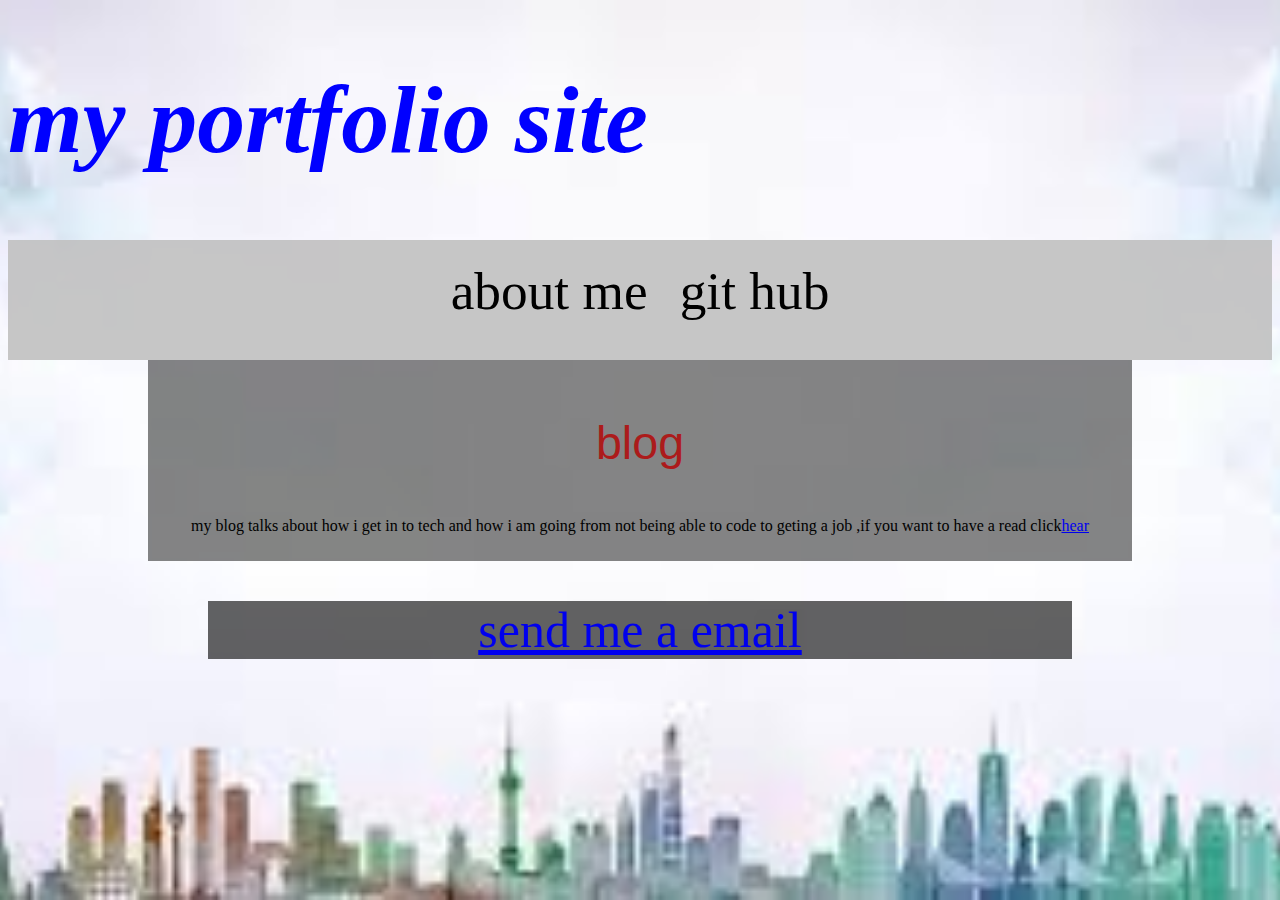
<file: index.html>
<!DOCTYPE html>
<html lang="en">
  <head>
    <meta charset="UTF-8" />
    <meta name="viewport" content="width=device-width, initial-scale=1.0" />
    <title>my site</title>
    <link rel="stylesheet" href="index.css" />
    <meta name="description" content="this is the discription " />
  </head>

  <body>
    <header>
      <h1>my portfolio site</h1>
    </header>
    <nav>
      <a class="nav" href="about.html">about me</a>

      <a class="nav" href="https://github.com/">git hub</a>
    </nav>

    <div class="boxOfText">
      <p class="text">blog</p>
<p>my blog talks about how i get in to tech and how i am going from not being able to code to geting a job ,if you want to have a read click<a href="https://alexanderhollingsw.wixsite.com/aprogrammersrise">hear</a></p>
      
      
    </div>
    <div class="emaildiv">
      <a class="email" href="mailto:alexanderhollingsworth2201@gmail.com">send me a email</a>
    </div>
  </body>
</html>
</file>
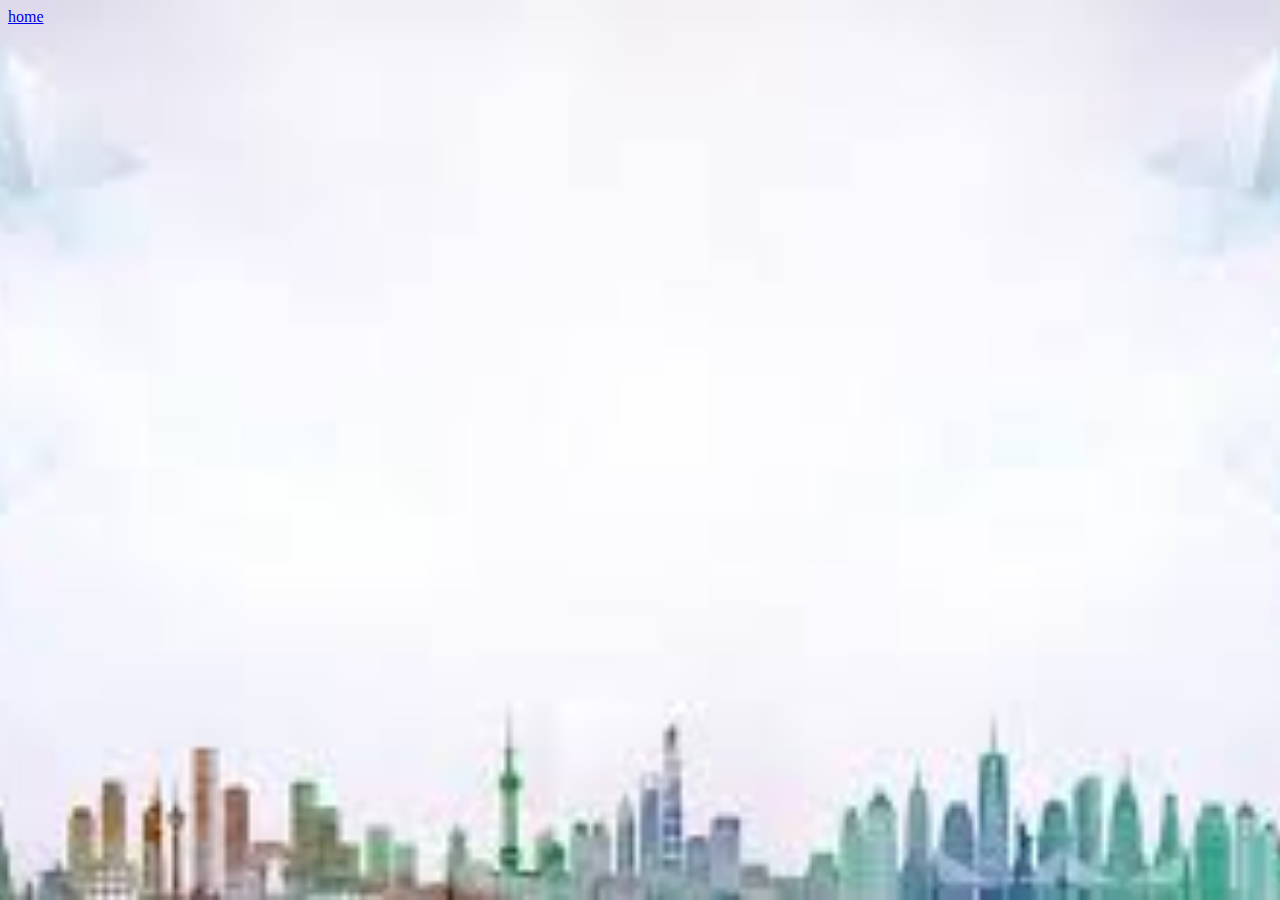
<file: about.html>
<!DOCTYPE html>
<html lang="en">
  <head>
    <meta charset="UTF-8" />
    <meta name="viewport" content="width=device-width, initial-scale=1.0" />
    <title>
      about me
    </title>
    <link rel="stylesheet" href="index.css" />
    <meta name="description" content="this is the discription " />
  </head>

  <body>
    <a href="index.html">home</a>
  </body>
</html>
</file>
<file: index.css>
html {
  height: 100%;
}
body {
  background-color: #2f3035;
  background-image: url(images/number3.jpeg);
  background-size: cover;
  background-repeat: no-repeat;
  background-position-x: center;
}
h1 {
  font-size: 72pt;
  color: blue;
  font-style: italic;
}
header {
  
  margin-left: auto;
  margin-right: auto;
}
nav {
  text-align: center;
  height: 100px;
background-color: rgba(192, 192, 192, 0.904);
  margin-left: auto;
  margin-right: auto;
  padding-top: 20px;
  padding-bottom: -10px;
}
.nav {
  font-size: 40pt;
  color: black;
  text-decoration: black;
  padding-right: 14px;
  padding-left: 14px;
  font-style: unset;
}

.text {
  font-size: 35pt;
  color: rgb(172, 27, 27);
  font-family: Arial, Helvetica, sans-serif;
}
.boxOfText {
  text-align: center;
  padding-top: 10px;
  padding-bottom: 10px;
 background-size: cover;
  background-repeat: no-repeat;
  background-position: center;

  background-color: #0000007a;
  
  margin-bottom: 40px;
  margin-left: 140px;
  margin-right: 140px;
}

.emaildiv{
  text-align: center;
   background-color: rgba(0, 0, 0, 0.61);
    margin-left: 200px;
  margin-right: 200px; 
}
.email{
  font-size: 50px;
}
</file>
